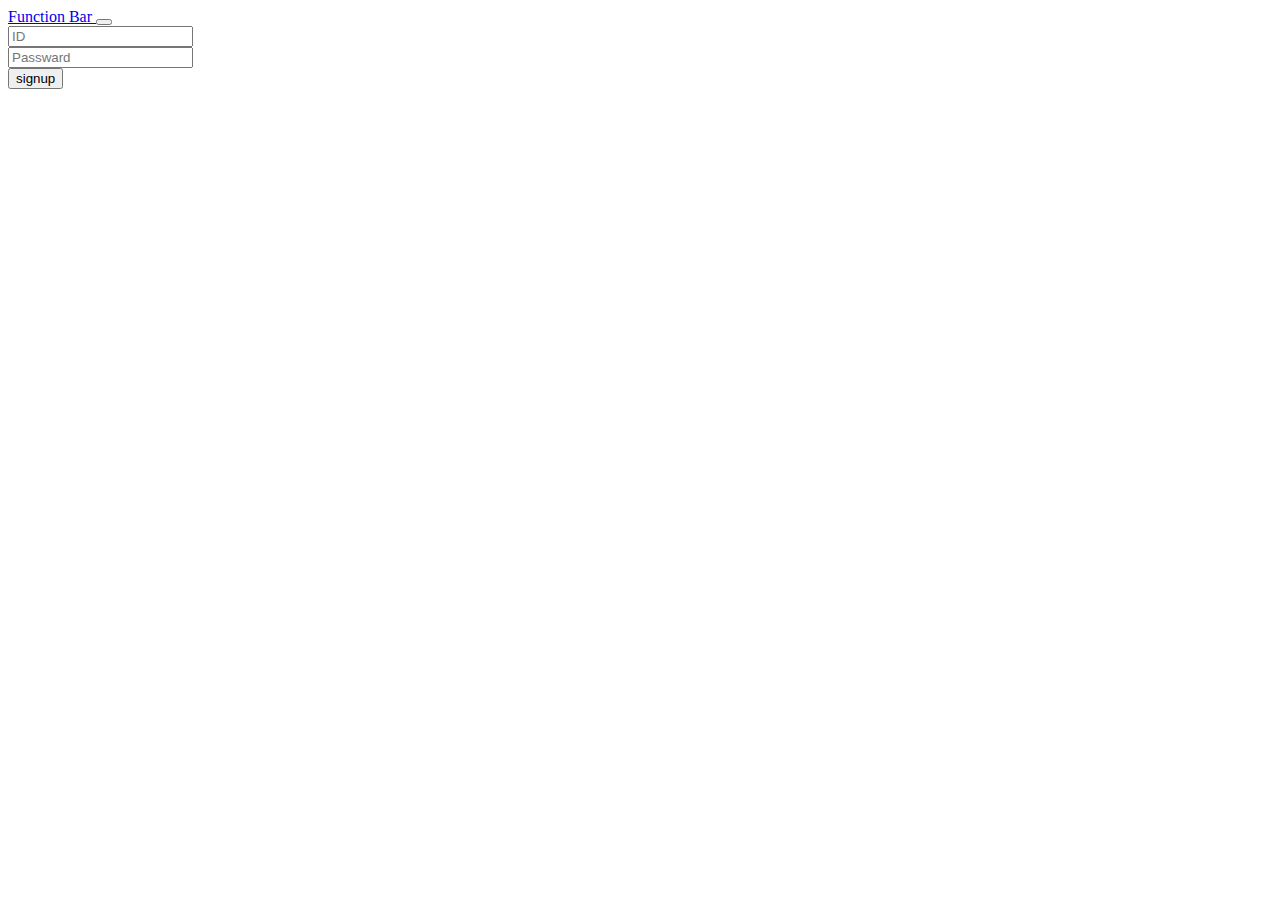
<file: First_print/login_draft.html>
<!DOCTYPE html>
<html lang="en">

<head>
    <meta charset="utf-8" />    
</head>

<body class="login-page sidebar-collapse">
            <div class="navbar-translate">
                <a class="navbar-brand" href="#" rel="tooltip" data-placement="bottom">
                    Function Bar
                </a>
                <button class="navbar-toggler navbar-toggler" type="button" data-toggle="collapse" data-target="#navigation" aria-controls="navigation-index" aria-expanded="false" aria-label="Toggle navigation">
                    <span class="navbar-toggler-bar bar1"></span>
                    <span class="navbar-toggler-bar bar2"></span>
                    <span class="navbar-toggler-bar bar3"></span>
                </button>
            </div>
    <div class="page-header" filter-color="orange">

        <div class="container">
            <div class="col-md-4 content-center">
                <div class="card card-login card-plain">
                    <form class="form" method="POST" action="signup.php">
                        <div class="header header-primary text-center">
                            <div class="logo-container">
                                
                            </div>
                        </div>
                        <div class="content">
                            <div class="input-group form-group-no-border input-lg">
                                <span class="input-group-addon">
                                    <i class="now-ui-icons users_circle-08"></i>
                                </span>
                                <input type="text" id ="uid" name ="uid" class="form-control" placeholder="ID">
                            </div>
                            <div class="input-group form-group-no-border input-lg">
                                <span class="input-group-addon">
                                    <i class="now-ui-icons text_caps-small"></i>
                                </span>
                                <input type="text" id="pwd" name="pwd" placeholder="Passward" class="form-control" />
                            </div>
                        <div class="footer text-center">
                            <input type="submit" name="submit" id="sbm_btn" value="signup" class="btn btn-primary btn-round btn-lg btn-block"></a>
                        </div>
                       
                    </form>
                </div>
            </div>
        </div>
       
    </div>
</body>
</html>
</file>
